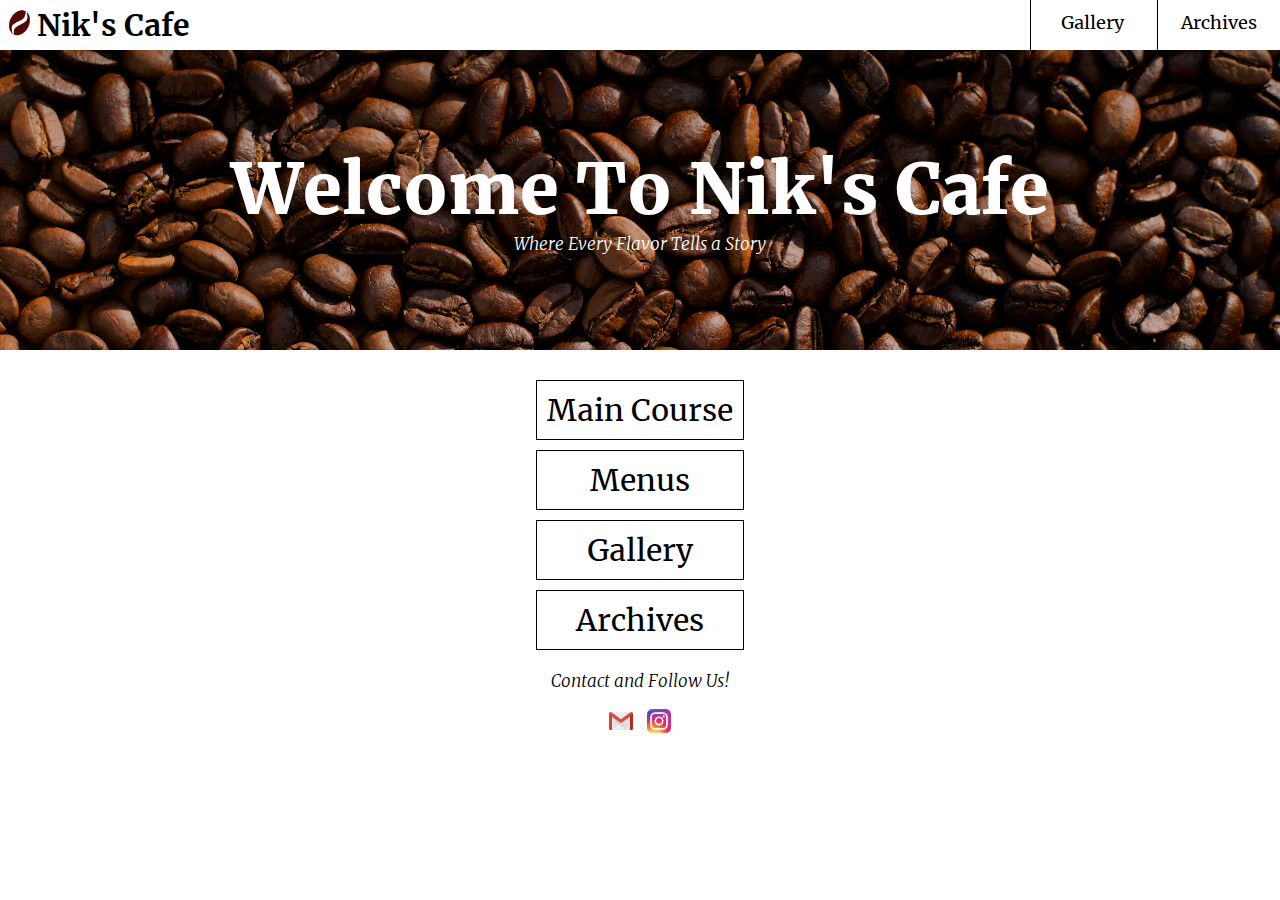
<file: index.html>
<!DOCTYPE html>
<html>
    <head>
        <title>Nik's Cafe</title>
        <link rel="icon" type ="image/jpg" href="images/coffebean.png">
        <link rel="stylesheet" href="style.css">
    </head>

    <body>

        <div id="navbar">
            <a href="index.html">
                <span id="homebutton">
                    <img src="images/coffebean.png" height="27px">
                    <div id="navbartitle">Nik's Cafe</div>
                </span>
            </a>

            <span id ="navbar_selection">
                <a  href="gallery.html"><div class="navbutton">Gallery</div></a>
                <a  href="archive.html"><div class="navbutton">Archives</div></a>
            </span>
        </div>

        <div id="homesection" style="background-image: url(images/alotofbeans.jpg);">
            <div id="graphictext">
                <div class="maintext" id="title">Welcome To Nik's Cafe</div>
                <div class="maintext" id="caption">Where Every Flavor Tells a Story</div>
            </div>
        </div>

        <div id="optionsection">
            <div id="options">
                <a class="button" href="main.html">
                    <div class="optionsbutton">Main Course</div>
                </a>

                <a class="button" href="menus.html">
                    <div class="optionsbutton">Menus</div>
                </a>

                <a class="button" href="gallery.html">
                    <div class="optionsbutton">Gallery</div>
                </a>

                <a class="button" href="archive.html">
                    <div class="optionsbutton">Archives</div>
                </a>
            </div>
        </div>



        
    <footer id="footer">
        <p id="caption">Contact and Follow Us!</p>
        <a class="button" href="mailto:nicknaf297@gmail.com"><img src="images/Gmail_Icon.png" id="socials" class="footer"> </a>
        <a class="button" href="https://www.instagram.com/nickelodyonjr/"><img src="images/Instagram_icon.png" id="socials" class="footer"></a>
    </footer>

    </body>
</html>
</file>
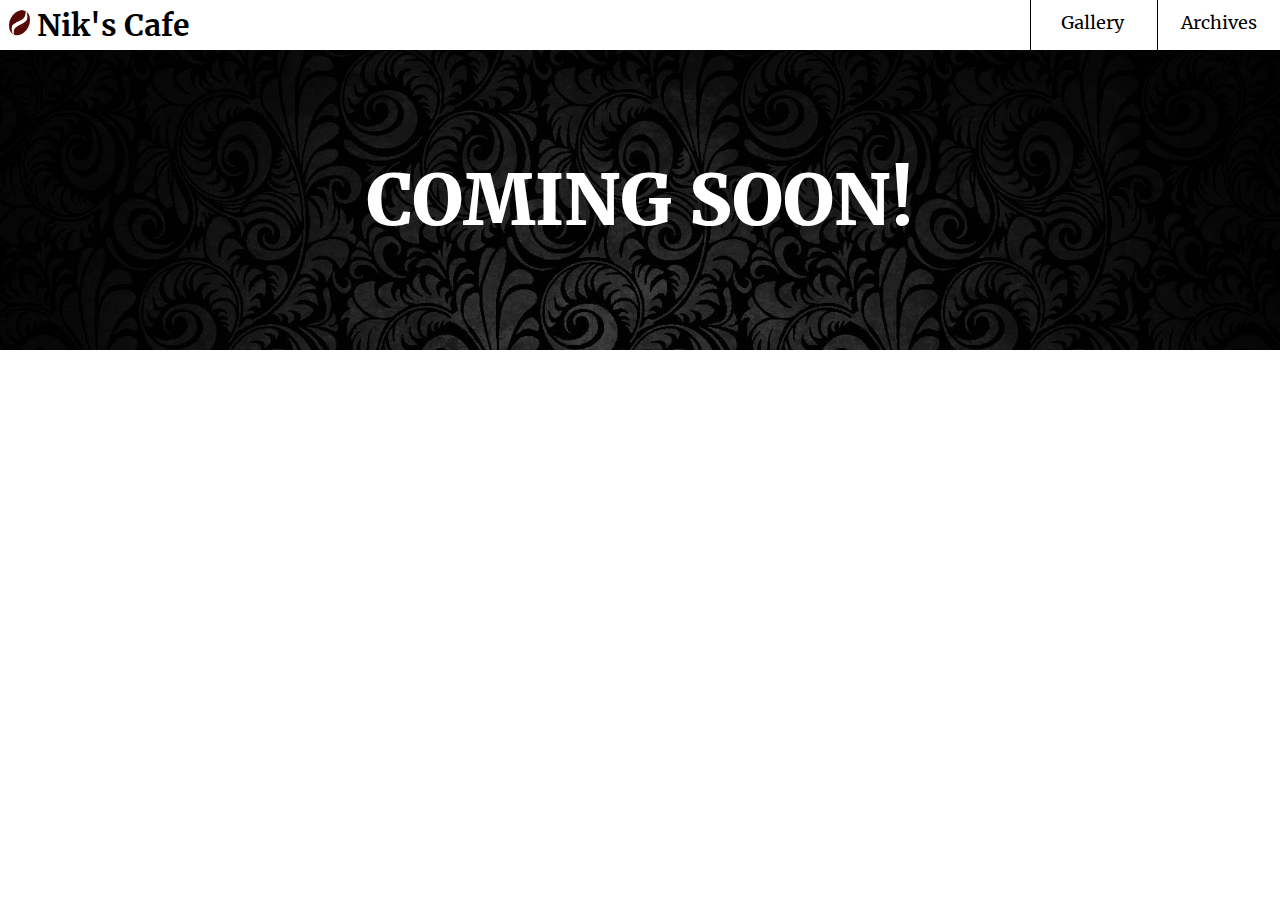
<file: archive.html>
<!DOCTYPE html>
<html>
    <head>
        <title>Nik's Cafe</title>
        <link rel="icon" type ="image/jpg" href="images/coffebean.png">
        <link rel="stylesheet" href="style.css">
    </head>

    <body>
        <div id="navbar">
            <a href="index.html">
                <span id="homebutton">
                    <img src="images/coffebean.png" height="27px">
                    <div id="navbartitle">Nik's Cafe</div>
                </span>
            </a>

            <span id ="navbar_selection">
                <a  href="gallery.html"><div class="navbutton">Gallery</div></a>
                <a  href="archive.html"><div class="navbutton">Archives</div></a>
            </span>
        </div>

        <div id="homesection" style="background-image: url(images/menu.jpg);">
            <div id="graphictext">
                <div class="maintext" id="title">COMING SOON!</div>
            </div>
        </div>

    </body>
</html>
</file>
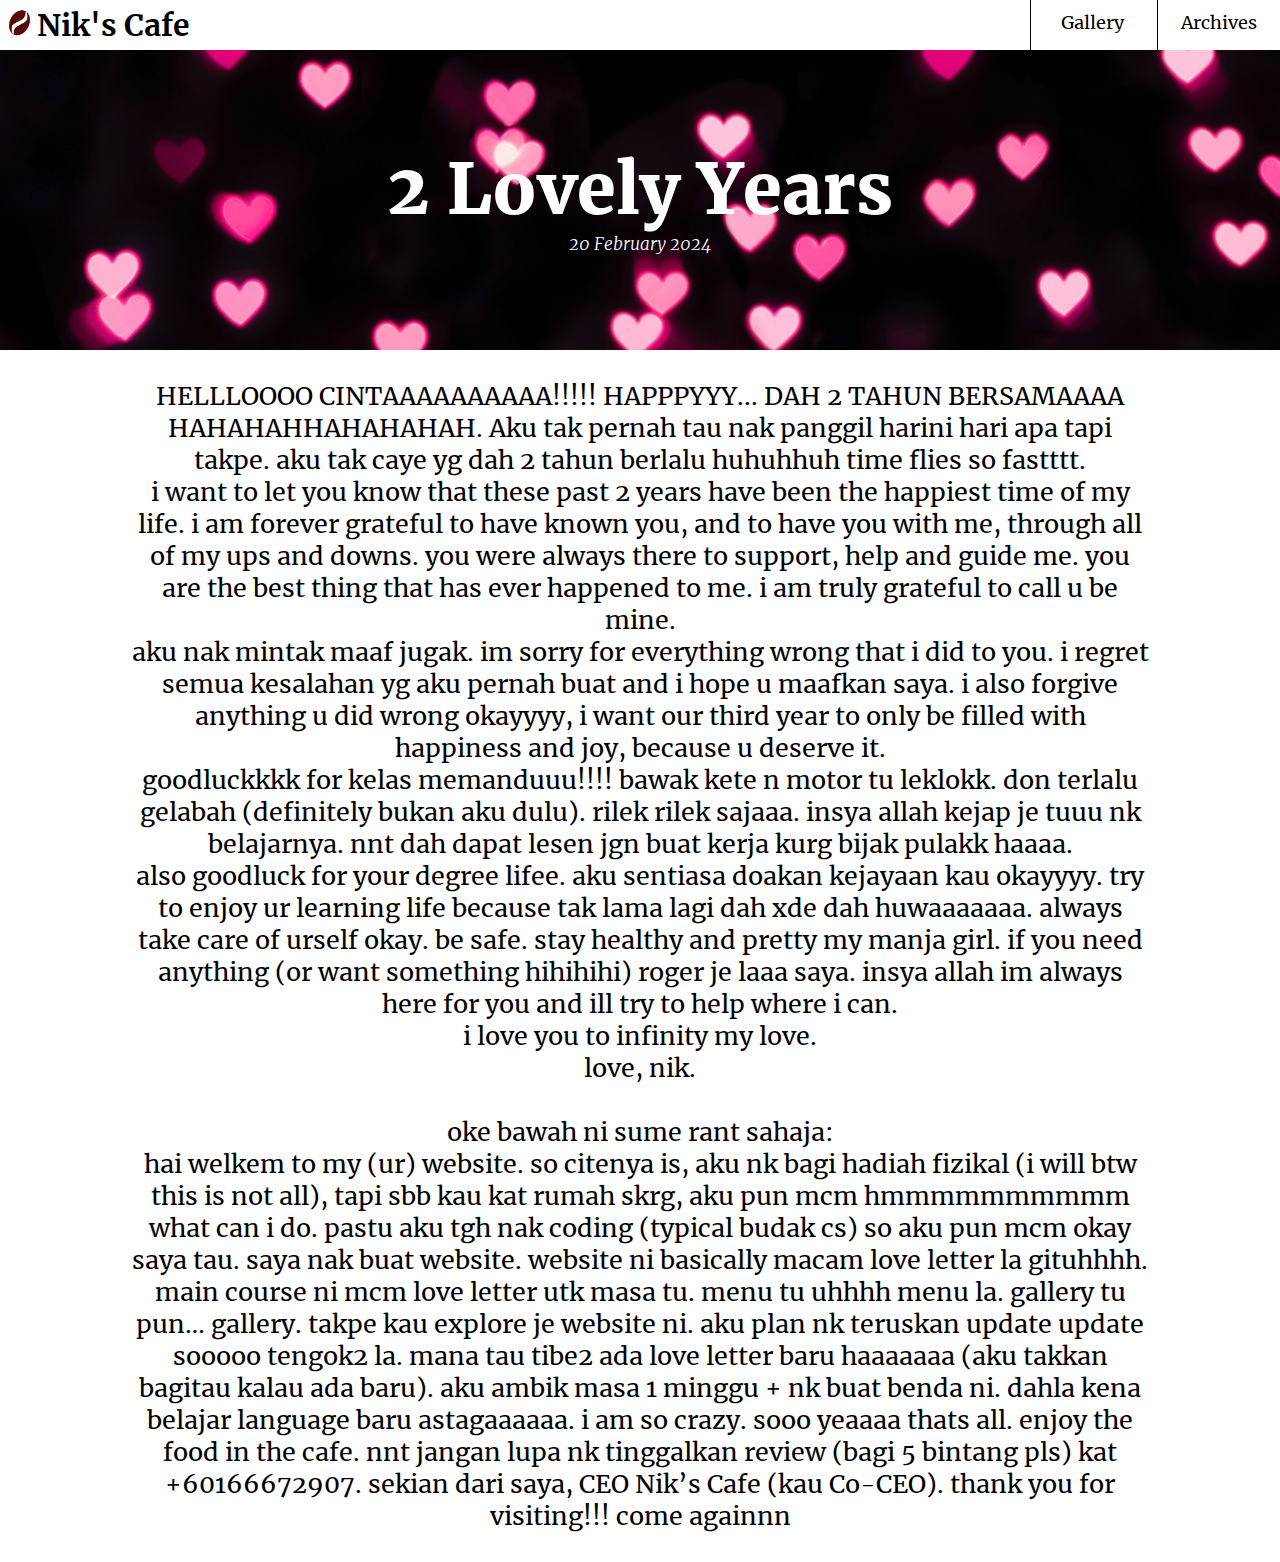
<file: main.html>
<!DOCTYPE html>
<html>
    <head>
        <title>Nik's Cafe</title>
        <link rel="icon" type ="image/jpg" href="images/coffebean.png">
        <link rel="stylesheet" href="style.css">
    </head>

    <body>
        <div id="navbar">
            <a href="index.html">
                <span id="homebutton">
                    <img src="images/coffebean.png" height="27px">
                    <div id="navbartitle">Nik's Cafe</div>
                </span>
            </a>

            <span id ="navbar_selection">
                <a  href="gallery.html"><div class="navbutton">Gallery</div></a>
                <a  href="archive.html"><div class="navbutton">Archives</div></a>
            </span>
        </div>

        <div id="homesection" style="background-image: url(images/hearts.jpg);">
            <div id="graphictext">
                <div class="maintext" id="title">2 Lovely Years</div>
                <div class="maintext" id="caption">20 February 2024</div>
            </div>
        </div>

        <div id="message">
            HELLLOOOO CINTAAAAAAAAAA!!!!! HAPPPYYY... DAH 2 TAHUN BERSAMAAAA HAHAHAHHAHAHAHAH. Aku tak pernah tau nak panggil harini hari apa tapi takpe. aku tak caye yg dah 2 tahun berlalu huhuhhuh time flies so fastttt. 
            <br>
            i want to let you know that these past 2 years have been the happiest time of my life. i am forever grateful to have known you, and to have you with me, through all of my ups and downs. you were always there to support, help and guide me. you are the best thing that has ever happened to me. i am truly grateful to call u be mine.
            <br>
            aku nak mintak maaf jugak. im sorry for everything wrong that i did to you. i regret semua kesalahan yg aku pernah buat and i hope u maafkan saya. i also forgive anything u did wrong okayyyy, i want our third year to only be filled with happiness and joy, because u deserve it.
            <br>
            goodluckkkk for kelas memanduuu!!!! bawak kete n motor tu leklokk. don terlalu gelabah (definitely bukan aku dulu). rilek rilek sajaaa. insya allah kejap je tuuu nk belajarnya. nnt dah dapat lesen jgn buat kerja kurg bijak pulakk haaaa.
            <br>
            also goodluck for your degree lifee. aku sentiasa doakan kejayaan kau okayyyy. try to enjoy ur learning life because tak lama lagi dah xde dah huwaaaaaaa. always take care of urself okay. be safe. stay healthy and pretty my manja girl. if you need anything (or want something hihihihi) roger je laaa saya. insya allah im always here for you and ill try to help where i can. 
            <br>
            i love you to infinity my love. 
            <br>
            love, nik.
            <br>
            <br>
            oke bawah ni sume rant sahaja:
            <br>
            hai welkem to my (ur) website. so citenya is, aku nk bagi hadiah fizikal (i will btw this is not all), tapi sbb kau kat rumah skrg, aku pun mcm hmmmmmmmmmm what can i do. pastu aku tgh nak coding (typical budak cs) so aku pun mcm okay saya tau. saya nak buat website. website ni basically macam love letter la gituhhhh. main course ni mcm love letter utk masa tu. menu tu uhhhh menu la. gallery tu pun… gallery. takpe kau explore je website ni. aku plan nk teruskan update  update sooooo tengok2 la. mana tau tibe2 ada love letter baru haaaaaaa (aku takkan bagitau kalau ada baru). aku ambik masa 1 minggu + nk buat benda ni. dahla kena belajar language baru astagaaaaaa. i am so crazy. sooo yeaaaa thats all. enjoy the food in the cafe. nnt jangan lupa nk tinggalkan review (bagi 5 bintang pls) kat +60166672907. sekian dari saya, CEO Nik’s Cafe (kau Co-CEO). thank you for visiting!!! come againnn
        </div>

    </body>
</html>
</file>
<file: style.css>
@font-face {
    font-family: Merr-Bold;
    src: url(fonts/Merriweather-Bold.ttf);
}

@font-face {
    font-family: Merr-B;
    src: url(fonts/Merriweather-Black.ttf);
}

@font-face {
    font-family: Merr-Reg;
    src: url(fonts/Merriweather-Regular.ttf);
}

@font-face {
    font-family: Merr-LItallic;
    src: url(fonts/Merriweather-LightItalic.ttf);
}

*
{
    color: rgb(0, 0, 0);
}

body
{
    margin: 0px;
    padding: 0px;
}

#navbar
{
    box-shadow: 0px 2px 5px rgb(88, 88, 88);
    height: 50px;
}

#navbar_selection
{
    float: right;
}

.navbutton
{
    max-height: 50px;
    height: 28px;
    padding: 11px;
    width: 100px;
    font-size: 18px;
    text-align: center;
    font-family: Merr-Reg;
    border-left: 1px solid black;
    display: inline-block;
}

.navbutton:hover
{
    color: rgb(85,10,6);
}

.navbutton:active
{
    color: rgb(207, 187, 0);
}

#navbartitle
{
    font-family: Merr-Bold;
    font-size: 30px;
    display: inline-block;
}

#homebutton
{
    margin-top: 6px;
    margin-left: 6px;
    display: inline-block;
}

#homesection
{
    height: 300px;
    background-position: center;
    background-attachment: fixed;
    background-size: cover;
}

#graphictext
{
    height: 300px;
    display:grid;
    place-content: center;
}

.maintext
{
    text-align: center;
    margin-top: 0px;
    margin-bottom: 0px;
    color: rgb(255, 255, 255);
}

#title
{
    font-family: Merr-B;
    font-size: 70px;
}

#caption
{
    font-family: Merr-LItallic;
    font-size: 17px;
}

#options
{
    display: grid;
    place-content: center;
}

.button
{
    text-decoration: none;
}

#optionsection
{
    margin-top: 20px;
    margin-bottom: 20px;
}

.optionsbutton
{
    max-height: 50px;
    font-size: 30px;
    padding: 10px;
    text-align: center;
    font-family: Merr-Reg;
    border: 1px solid black;
    margin-top: 10px;
    transition: 0.1s ease-in-out;
}

.optionsbutton:hover
{
    font-family: Merr-Bold;
    color: rgb(85,10,6);
    border: 3px solid rgb(85,10,6);
    transform: scale(1.05);
}

.optionsbutton:active
{
    font-family: Merr-Reg;
    color: rgb(207, 187, 0);
    border:3px solid rgb(207, 187, 0);
}

#footer
{
    text-align: center;
}

#socials
{
    height:24px;
    margin-left: 5px;
    margin-right: 5px;
}

#message
{
    text-align: center;
    font-family: Merr-Reg;
    font-size: 25px;
    margin: 30px;
    padding-left: 100px;
    padding-right: 100px;
}

.gallery
{
    display: flex;
    place-content: center;
    margin-top: 10px;
}

.image
{
    background-position: center;
    background-size: cover;
    width: 300px;
    height: 500px;
    margin: 10px;
    display: inline-block;
    transition: 0.3s ease-in-out;
}

.overlay
{
    width: 300px;
    height: 500px;
    background-color: rgb(62, 62, 62);
    opacity: 0;
    display: inline-block;
    transition: 0.3s ease-in-out;
}

.imagecaption
{
    width: 300px;
    height: 500px;
    text-align: center;
    display: grid;
    place-content: center;
    color: white;
    font-family: Merr-Reg;
}

.overlay:hover
{
    opacity: 0.75;
}

.image:hover
{
    scale: 1.03;
}
</file>
